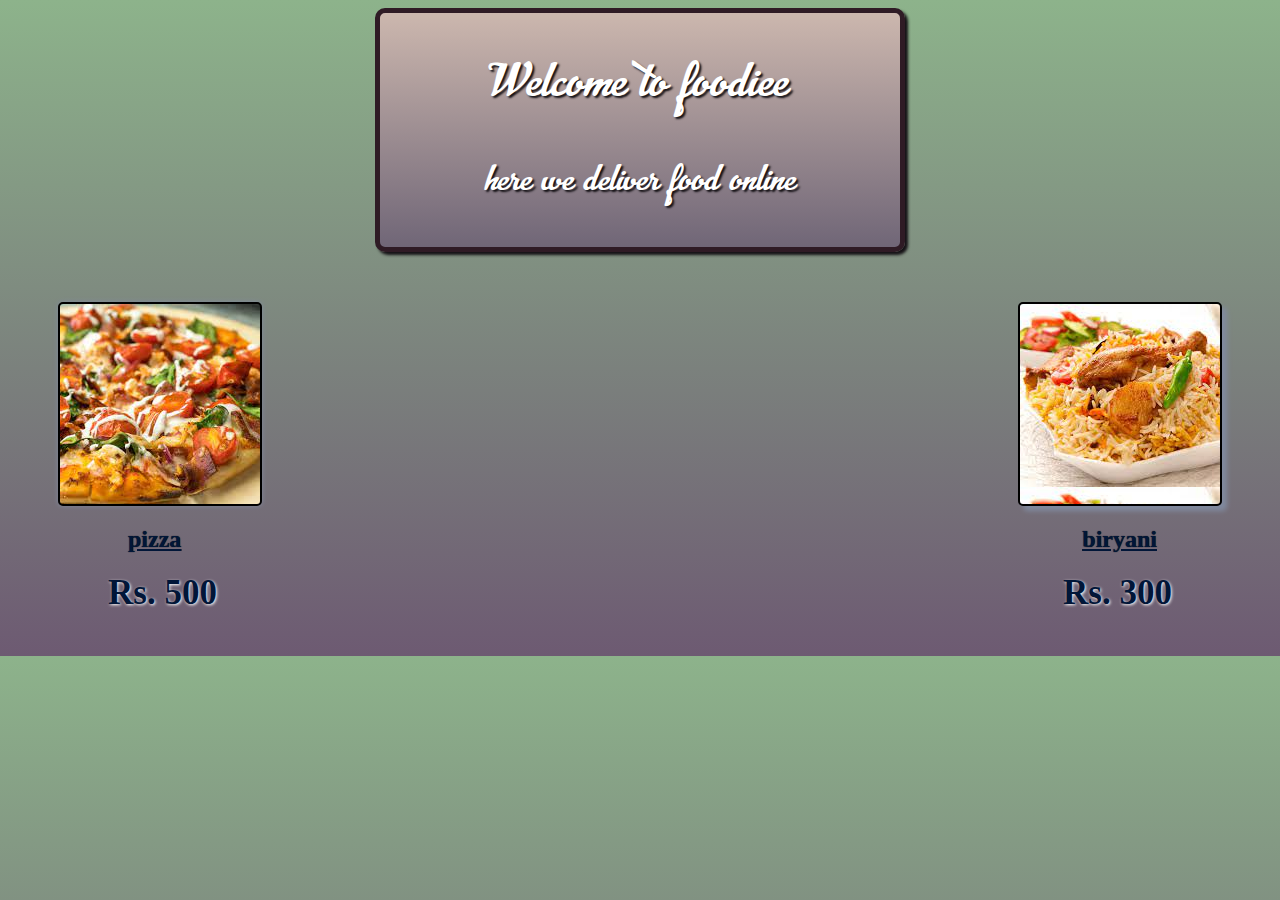
<file: index.html>
<!DOCTYPE html>
<html>
    <link rel="stylesheet" href="styles.css">
    <div class="title">
    <h1>Welcome to foodiee</h1>
    <h2>here we deliver food online</h2>
    </div>
    <div class="food">
    <a href="pizza.html"><div class="img-pizza"></div></a>
    <a href="biryani.html"><div class="img-biryani"></div></a>
    </div>
    <div class="items">    
    <h2 class="pizza"><a href="pizza.html">pizza</a></h2>
    <h2 class="biryani"><a href="biryani.html">biryani</a></h2>
    </div>
    <div class="price">    
        <h3 class="pricep">Rs. 500</h3>
        <h3 class="priceb">Rs. 300</h3>
    </div>
</html>
</file>
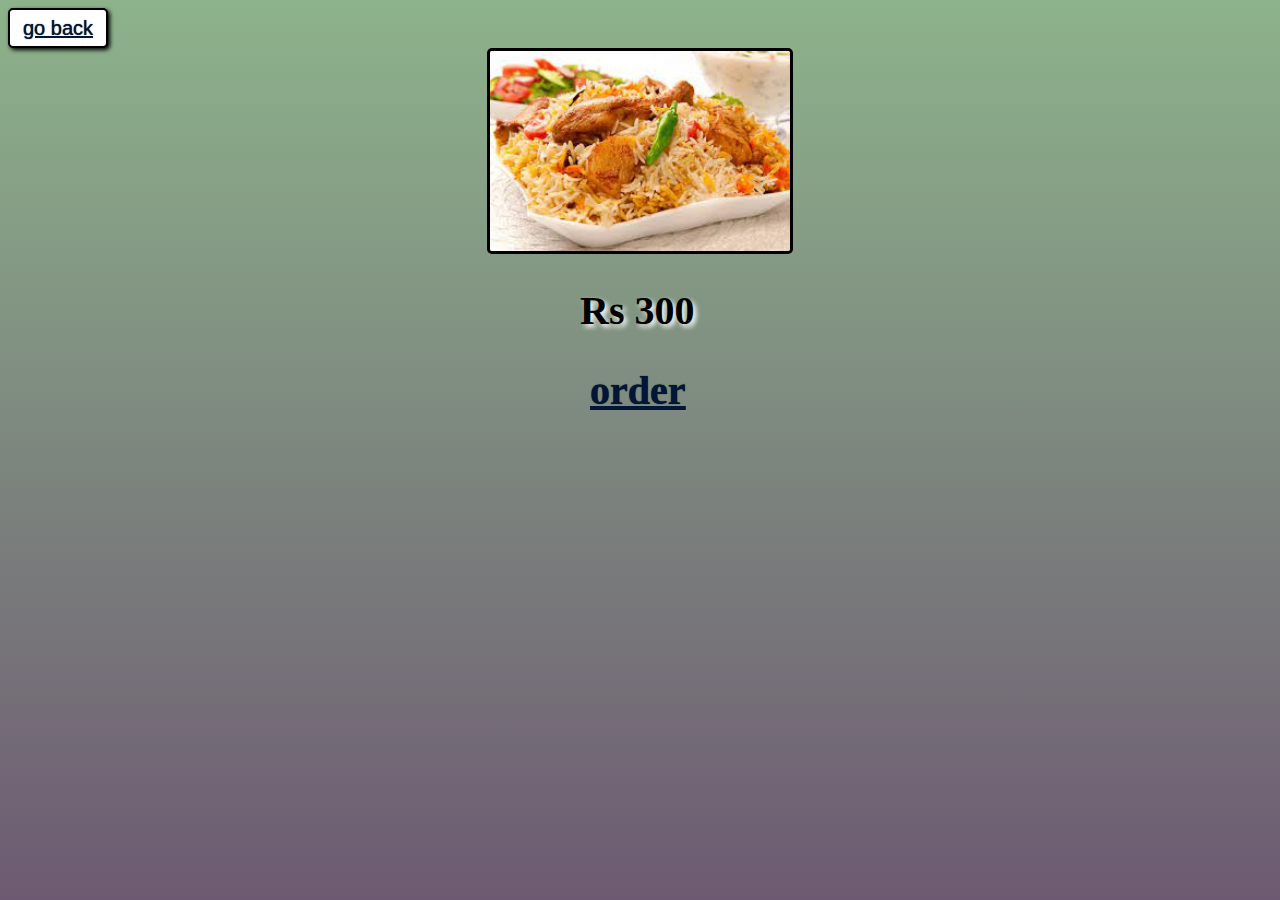
<file: biryani.html>
<html>
    <link rel="stylesheet" href="styles.css">
    <button class="go-back"><a href="index.html">go back</a></button>
    <img src="biryani.jpg" class="pagebi">
    <h2 class="Rs">Rs 300</h2>
    <h2 class="order"><a href="information.html">order</a></h2>
    </html>
</file>
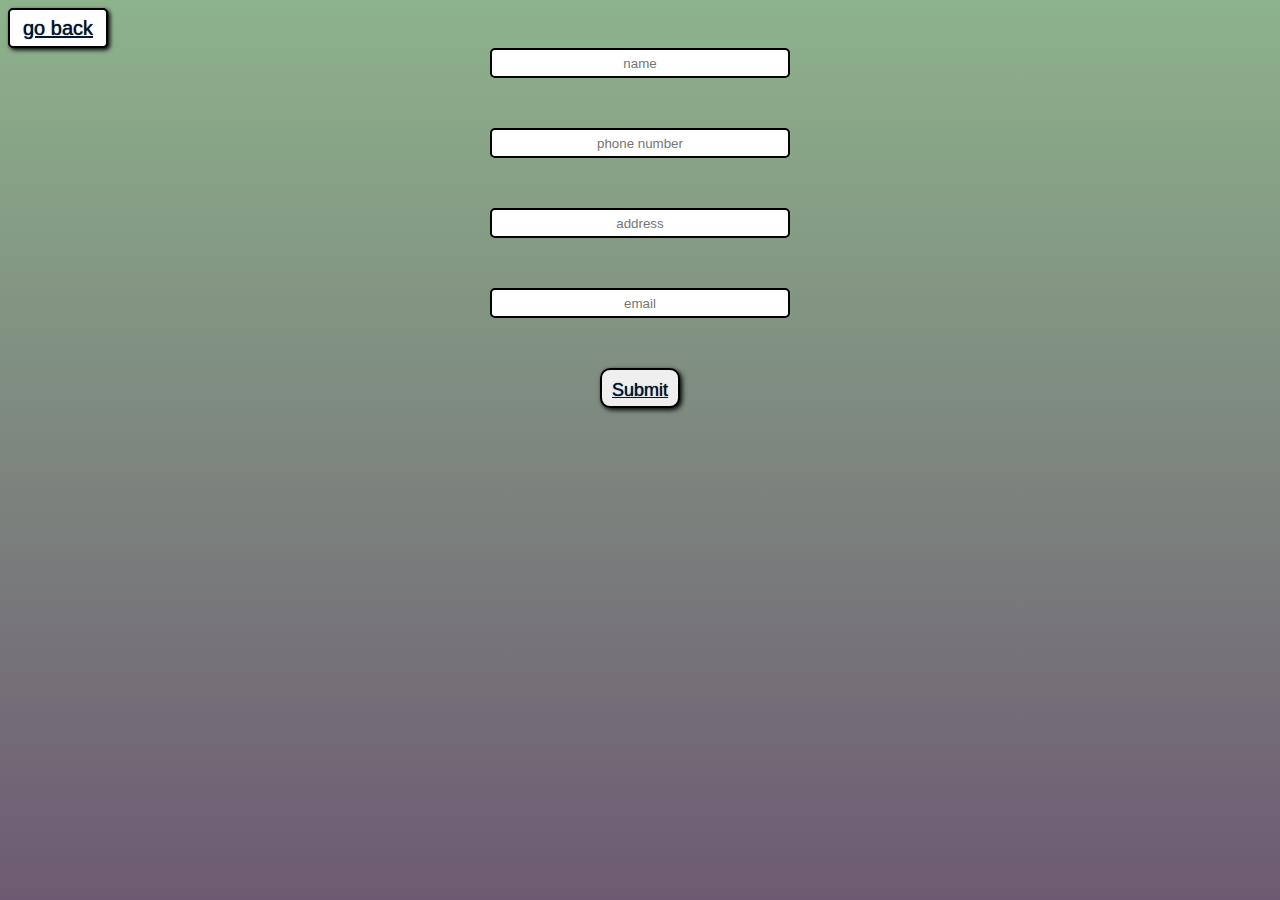
<file: information.html>
<html>
    <link rel="stylesheet" href="styles.css">
    <button class="go-back"><a href="index.html">go back</a></button>
    <input type="text" placeholder="name" class="name">
    <input type="text" placeholder="phone number" class="phone">
    <input type="text" placeholder="address" class="address">
    <input type="text" placeholder="email" class="email">
    <button class="btn"><a href="https://www.youtube.com/watch?v=xvFZjo5PgG0" target="_blank">Submit</button>
</html>
</file>
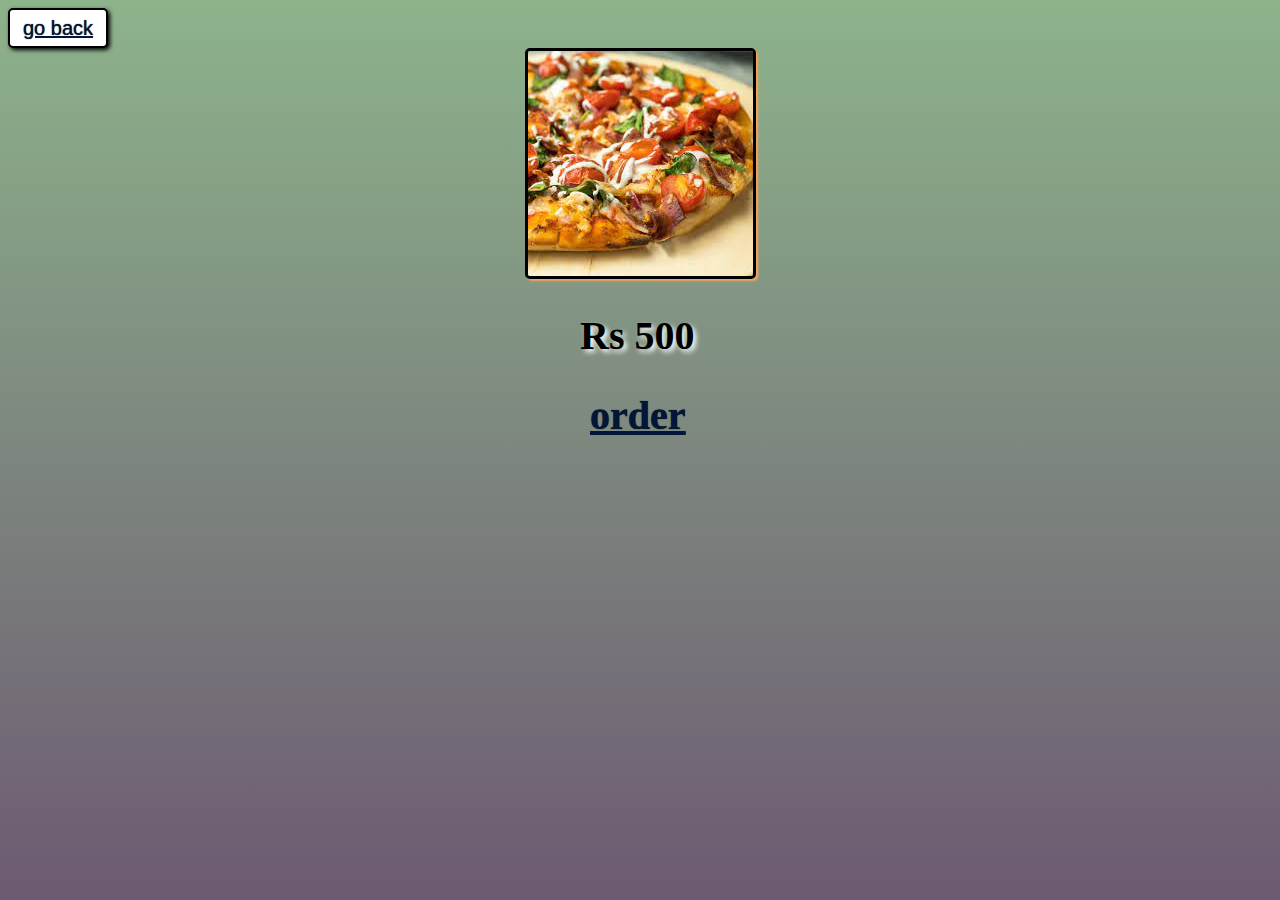
<file: pizza.html>
<html>
    <link rel="stylesheet" href="styles.css">
    <button class="go-back"><a href="index.html">go back</a></button>
    <img src="pizza.jpg" class="imgp">
    <h2 class="Rs">Rs 500</h2>
    <h2 class="order"><a href="information.html">order</a></h2>
</html>
</file>
<file: styles.css>
@font-face {
    font-family: myfont;
    src: url(myfont.ttf);
}

.title{
    display: block;
    width: 500px;
    margin-left: auto;
    margin-right: auto;
    border: 5px solid #2F1B25;
    background-image: linear-gradient(#CCB7AE, #706677);
    font-family: myfont;
    border-radius: 10px;
    text-align: center;
    margin-bottom: 50px;
    font-size: 20px;
    padding: 10px;
    text-shadow: 2px 2px 2px #141115;
    box-shadow: 3px 3px 3px#141115;
    color: white;
}
.items{
    display: flex;
    justify-content: space-between;
}
.price{
    display: flex;
    justify-content: space-between;
    color: #011638;
    text-shadow: 1px 1px 3px white;
}
a{
    color: #011638;
    text-shadow: 0px 0px 1px black;
}
.biryani{
    margin-right: 115px;
}
.pizza{
    margin-left: 120px;
}
.pricep{
    font-size: 35px;
    margin-left: 100px;
    margin-top: 0px;
}
.priceb{
    font-size: 35px;
    margin-right: 100px;
    margin-top: 0px;
    
}
.pagebi{
    margin-left: auto;
    margin-right: auto;
    width: 300;
    display: block;
    border: 3px solid black;
    border-radius: 5px;
}
.Rs{
    font-size: 40px;
    display: block;
    width: 120px;
    margin-left: auto;
    margin-right: auto;
    text-shadow: 3px 3px 5px white;
}
.order{
    font-size: 40px;
    width: 100px;
    display: block;
    margin-left: auto;
    margin-right: auto;
    
}
.name{
    display: block;
    width: 300px;
    height: 30px;
    margin-bottom: 50px;
    margin-left: auto;
    margin-right: auto;
    border: 2px solid black;
    border-radius: 5px;
    text-align: center;
}
.phone{
    display: block;
    width: 300px;
    height: 30px;
    margin-bottom: 50px;
    margin-left: auto;
    margin-right: auto;
    border: 2px solid black;
    border-radius: 5px;
    text-align: center;
}
.address{
    display: block;
    width: 300px;
    height: 30px;
    margin-bottom: 50px;
    margin-left: auto;
    margin-right: auto;
    border: 2px solid black;
    border-radius: 5px;
    text-align: center;
}
.email{
    display: block;
    width: 300px;
    height: 30px;
    margin-bottom: 50px;
    margin-left: auto;
    margin-right: auto;
    border: 2px solid black;
    border-radius: 5px;
    text-align: center;
}
.btn{
    width: 80px;
    height: 40px;
    font-size: large;
    display: block;
    margin-left: auto;
    margin-right: auto;
    padding: 10px;
    border: 2px solid black;
    border-radius: 10px;
    box-shadow: 2px 2px 5px black;
}
body{
    background-image: linear-gradient(#8DB38B, #6D5A72);
}
.img-pizza{
    background-image: url(pizza.jpg);
    height: 200px;
    size: cover;
    border: 2px solid black;
    margin-left: 50px;
    width: 200px;
    border-radius: 5px;
    box-shadow: 0px 0px 5px #808A9F;
}
.img-biryani{
    background-image: url(biryani.jpg);
    height: 200px;
    size: cover;
    border: 2px solid black;
    width: 200px;
    margin-right: 50px;   
    border-radius: 5px;
    box-shadow: 5px 5px 5px #808A9F;
}
.food{
    display: flex;
    justify-content: space-between;
}

.img-pizza:hover{
    border: 10px solid black;
}
.img-biryani:hover{
    border: 10px solid black;
}
.imgp{
    display: block;
    margin-left: auto;
    margin-right: auto;
    border: 3px solid black;
    border-radius: 5px;
    box-shadow: 2px 2px 2px sandybrown;
}
.go-back{
    width: 100px;
    height: 40px;
    background-color: white;
    border: 2px solid black;
    border-radius: 5px;
    box-shadow: 2px 2px 4px black;
    font-size: 20px;
}
</file>
